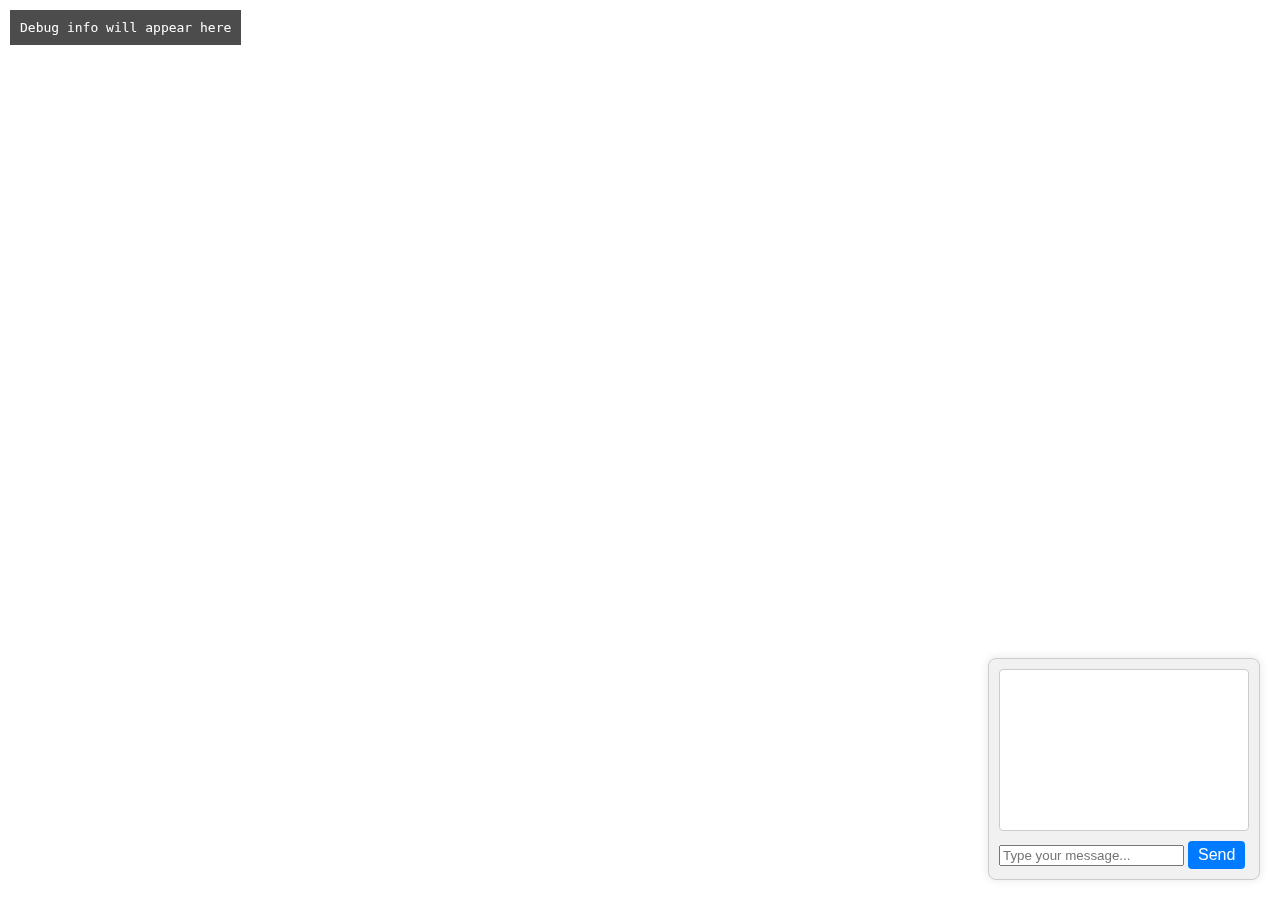
<file: index.html>
<!DOCTYPE html>
<html lang="en">
<head>
    <meta charset="UTF-8">
    <meta name="viewport" content="width=device-width, initial-scale=1.0">
    <title>WebXR Llama Encounter</title>
    <script src="https://aframe.io/releases/1.3.0/aframe.min.js"></script>
    <script src="/js/interface.js"></script>
    <link rel="stylesheet" href="/css/style.css">
    <link rel="stylesheet" href="/css/chatbox.css">
    <script src="https://webrtc.github.io/adapter/adapter-latest.js"></script>
    <script src="https://code.jquery.com/jquery-3.6.0.min.js"></script>
    <script type="text/javascript" src="/js/settings.js" ></script>
    <script src="/js/janus.js"></script>
    <script src="/js/datartc.js"></script>
</head>

<body>
    <div id="debugInfo">Debug info will appear here</div>
    <div id="chatroom">
        <div id="chatArea"></div>
        <input type="text" id="datasend" placeholder="Type your message...">
        <button id="sendButton">Send</button>
    </div>

    
    <a-scene id="scene" embedded renderer="antialias: true">
        <a-assets>
            <a-asset-item id="fieldModel" src="./assets/mountain_skybox/scene.gltf"></a-asset-item>
            <a-asset-item id="freudCow" src="./assets/euroman.glb"></a-asset-item>
        </a-assets>

        <a-entity gltf-model="#fieldModel" position="0 80 0" scale="100 100 100"></a-entity>
        
        <a-entity id="freudCowEntity"
                  class="raycaster-target"
                  gltf-model="#freudCow" 
                  data-raycastable
                  position="-10 -10 -25" 
                  scale="10 10 10" 
                  rotation="0 20 0">
        </a-entity>

        <a-camera id="camera" 
                  position="0 0 0" 
                  look-controls="enabled: true"
                  wasd-controls="enabled: true"
                  raycaster="objects: .raycaster-target; far: 100; interval: 100; lineColor: red; lineOpacity: 0.5"
                  improved-raycaster-handler>
            <a-cursor color="red" fuse="true" fuseTimeout="1000"></a-cursor>
        </a-camera>

        <a-light type="ambient" color="#ccc"></a-light>
        <a-light type="point" position="0 10 0" color="#fff" intensity="0.5"></a-light>
        <a-sky color="#3333FF"></a-sky>
    </a-scene>

    <div id="speechInputContainer">
        <input id="speechInput" type="text" placeholder="Speak to the Llama...">
        <button onclick="speakToLlama()">Send</button>
        <div id="llamaResponse"></div>
    </div>
</body>
</html>
</file>
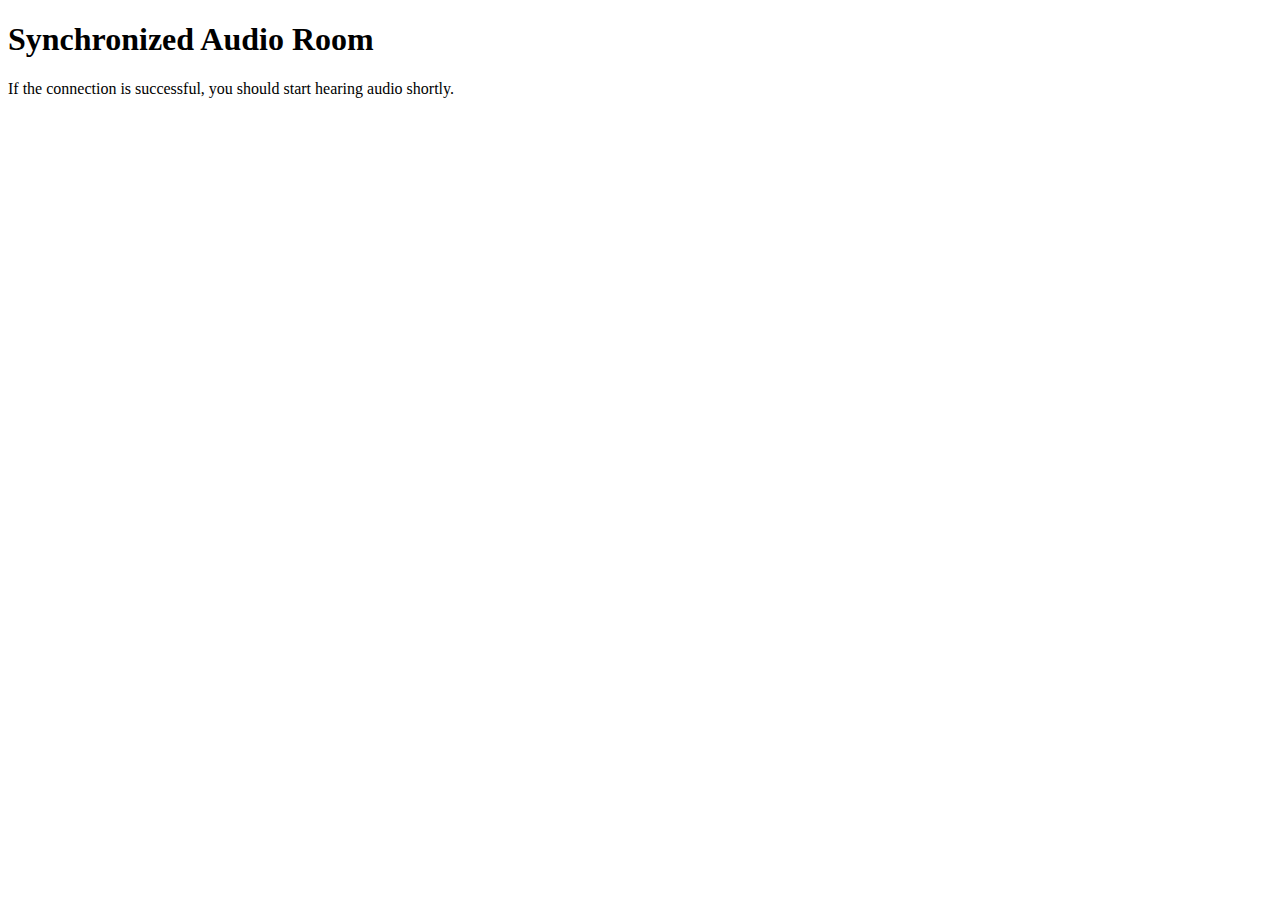
<file: room.html>
<!DOCTYPE html>
<html lang="en">
<head>
    <meta charset="UTF-8">
    <meta name="viewport" content="width=device-width, initial-scale=1.0">
    <title>Synchronized Audio Room</title>
</head>
<body>
    <h1>Synchronized Audio Room</h1>
    <p>If the connection is successful, you should start hearing audio shortly.</p>
    
    <!-- Link to the JavaScript file -->
    <script src="app.js"></script>
</body>
</html>
</file>
<file: css/style.css>
body {
    margin: 0;
    padding: 0;
    overflow: hidden;
}

#scene {
    width: 100vw;
    height: 100vh;
}

#speechInputContainer {
    display: none;
    position: fixed;
    bottom: 20px;
    left: 50%;
    transform: translateX(-50%);
    width: 80%;
    max-width: 500px;
    background-color: rgba(0, 0, 0, 0.8);
    color: white;
    padding: 20px;
    border-radius: 10px;
    box-shadow: 0 0 10px rgba(0, 0, 0, 0.5);
    z-index: 9999;
}

#speechInput {
    width: 70%;
    padding: 10px;
    margin-right: 10px;
    border: none;
    border-radius: 5px;
    font-size: 16px;
}

button {
    padding: 10px 20px;
    background-color: #4CAF50;
    color: white;
    border: none;
    border-radius: 5px;
    cursor: pointer;
    font-size: 16px;
}

#debugInfo {
    position: fixed;
    top: 10px;
    left: 10px;
    background: rgba(0, 0, 0, 0.7);
    color: white;
    padding: 10px;
    font-family: monospace;
    z-index: 9999;
}

#llamaResponse {
    margin-top: 10px;
    color: white;
    font-size: 16px;
}
</file>
<file: css/chatbox.css>
#chatroom {
    position: fixed;
    bottom: 20px;
    right: 20px;
    width: 250px;
    background-color: #f1f1f1;
    border: 1px solid #ccc;
    border-radius: 8px;
    padding: 10px;
    box-shadow: 0 0 10px rgba(0, 0, 0, 0.1);
    z-index: 1000; /* ensures it's on top */
}

#chatArea {
    height: 150px;
    overflow-y: auto;
    margin-bottom: 10px;
    background-color: #ffffff;
    border: 1px solid #ccc;
    padding: 5px;
    border-radius: 4px;
}

#chatInput {
    width: calc(100% - 60px);
    padding: 5px;
    margin-right: 5px;
    border: 1px solid #ccc;
    border-radius: 4px;
}

#sendButton {
    padding: 5px 10px;
    border: none;
    background-color: #007bff;
    color: white;
    border-radius: 4px;
    cursor: pointer;
}

#sendButton:hover {
    background-color: #0056b3;
}
</file>
